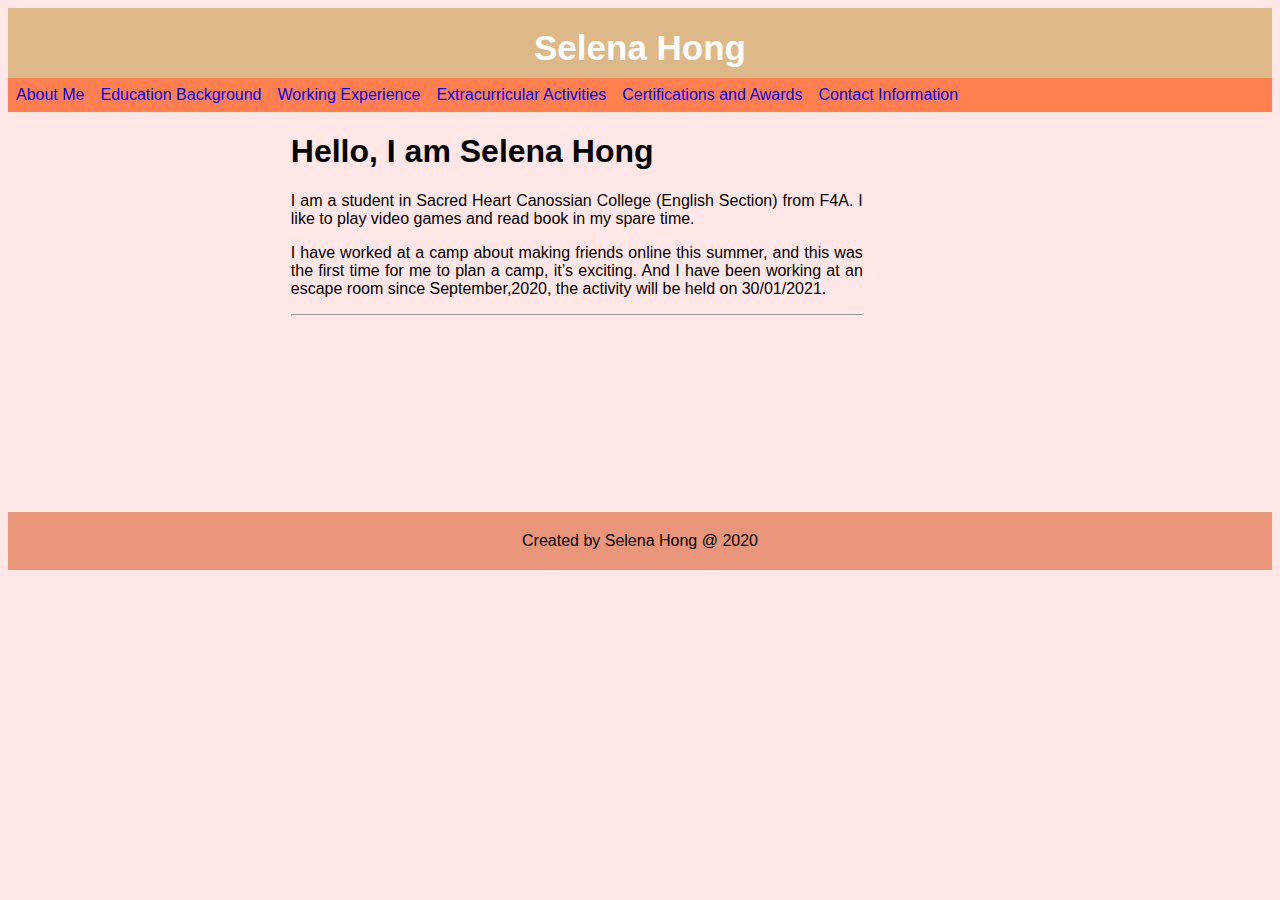
<file: Index.html>
<!doctype html>
<html>
<head>
<meta charset="utf-8">
<title>index</title>
<link rel="stylesheet" href="Style.css">
</head>

<body>
	<header>Selena Hong</header>
	<nav>
	<ul>
		<li><a href="Index.html">About Me</a></li>
		<li><a href="Education background.html">Education Background</a></li>
		<li><a href="Working Experience.html">Working Experience</a></li>
		<li><a href="Extracurricular Activities.html">Extracurricular Activities</a></li>
		<li><a href="Certifications and Awards.html">Certifications and Awards</a></li>
		<li><a href="Contact information.html">Contact Information</a></li>
			
	</ul>
	</nav>
	<section>
		
	<aside><p></p></aside>
<article>
	<h1>Hello, I am Selena Hong</h1>
	<p>I am a student in Sacred Heart Canossian College (English Section) from F4A. I like to play video games and read book in my spare time. </p>
		<p>I have worked at a camp about making friends online this summer, and this was the first time for me to plan a camp, it’s exciting. And I have been working at an escape room since September,2020, the activity will be held on 30/01/2021.</p>
	<hr>
</article>
		
	</section>
	<footer>Created by Selena Hong @ 2020</footer>
</body>
</html>
</file>
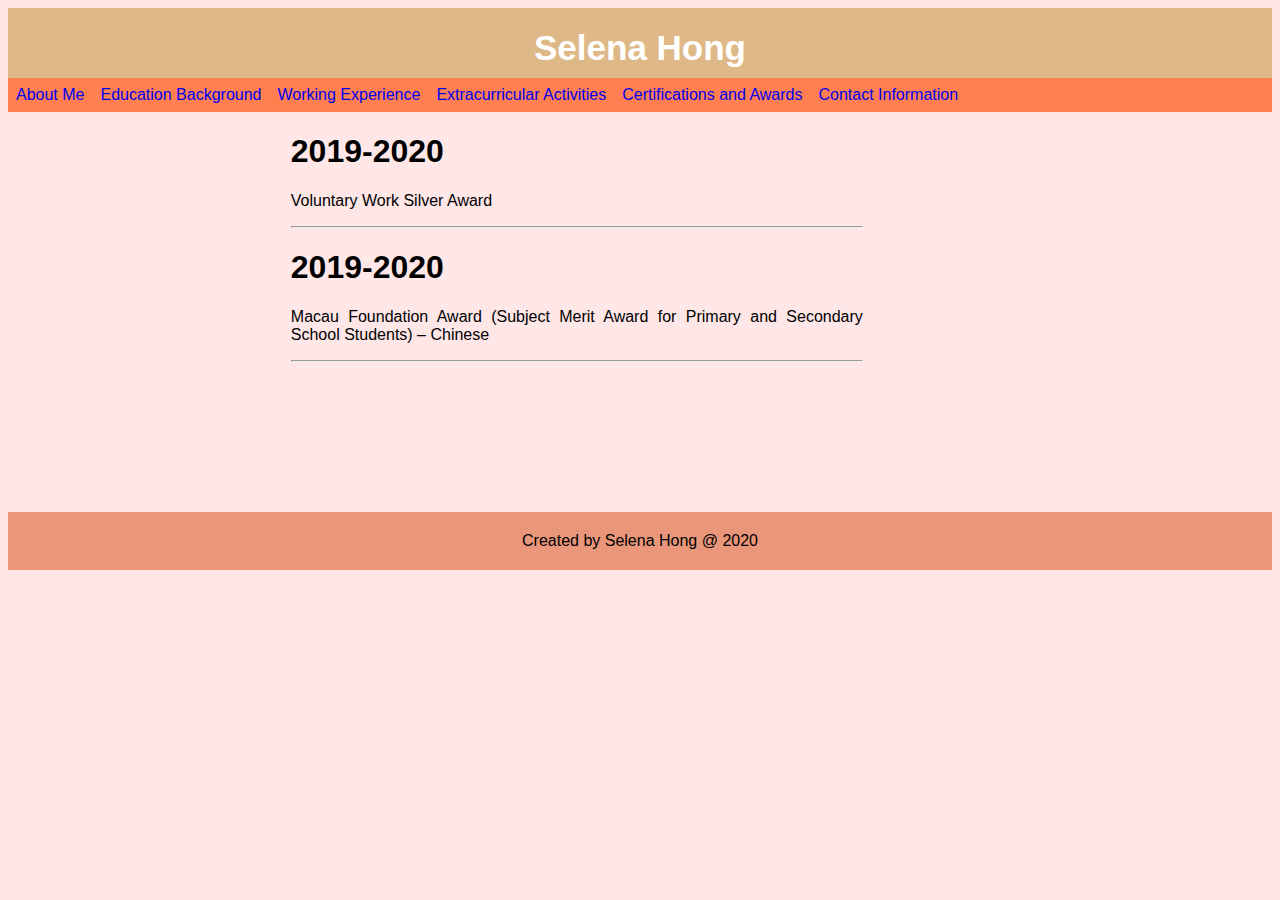
<file: Certifications and Awards.html>
<!doctype html>
<html>
<head>
<meta charset="utf-8">
<title>Certifications and Awards</title>
<link rel="stylesheet" href="Style.css">
</head>

<body>
	<header>Selena Hong</header>
	<nav>
	<ul>
		<li><a href="Index.html">About Me</a></li>
		<li><a href="Education background.html">Education Background</a></li>
		<li><a href="Working Experience.html">Working Experience</a></li>
		<li><a href="Extracurricular Activities.html">Extracurricular Activities</a></li>
		<li><a href="Certifications and Awards.html">Certifications and Awards</a></li>
		<li><a href="Contact information.html">Contact Information</a></li>
			
	</ul>
	</nav>
	<section>
		
	<aside><p></p></aside>
<article>
<h1>2019-2020</h1>
<p>Voluntary Work Silver Award</p>
<hr>
<h1>2019-2020</h1>
<p>Macau Foundation Award (Subject Merit Award for Primary and Secondary School Students) – Chinese</p>
<hr>
</article>
		
	</section>
	<footer>Created by Selena Hong @ 2020</footer>
</body>
</html>
</file>
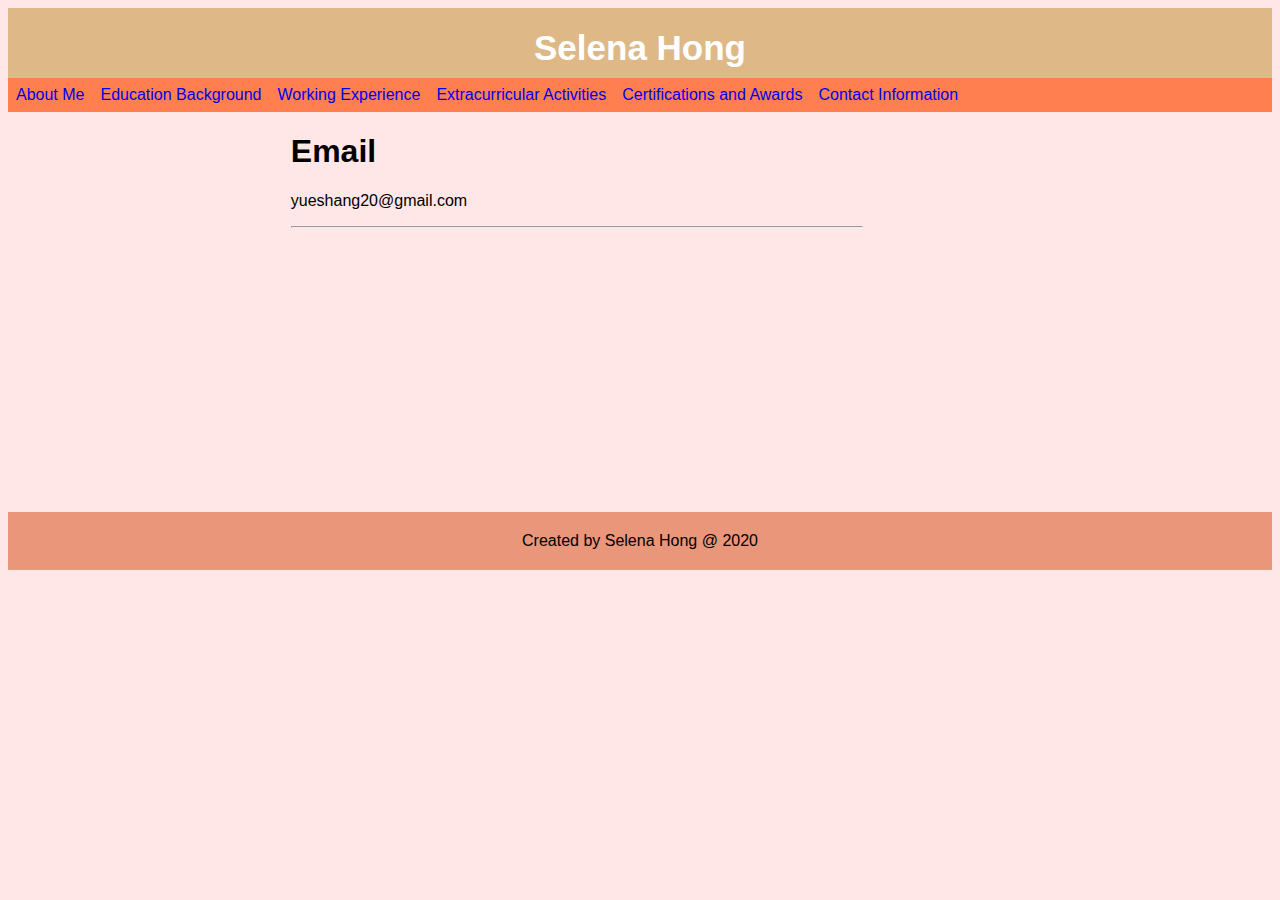
<file: Contact information.html>
<!doctype html>
<html>
<head>
<meta charset="utf-8">
<title>Contact information</title>
<link rel="stylesheet" href="Style.css">
</head>

<body>
	<header>Selena Hong</header>
	<nav>
	<ul>
		<li><a href="Index.html">About Me</a></li>
		<li><a href="Education background.html">Education Background</a></li>
		<li><a href="Working Experience.html">Working Experience</a></li>
		<li><a href="Extracurricular Activities.html">Extracurricular Activities</a></li>
		<li><a href="Certifications and Awards.html">Certifications and Awards</a></li>
		<li><a href="Contact information.html">Contact Information</a></li>
			
	</ul>
	</nav>
	<section>
		
	<aside><p></p></aside>
<article>
<h1>Email</h1>
<p>yueshang20@gmail.com</p>
<hr>
</article>
		
	</section>
	<footer>Created by Selena Hong @ 2020</footer>
</body>
</html>
</file>
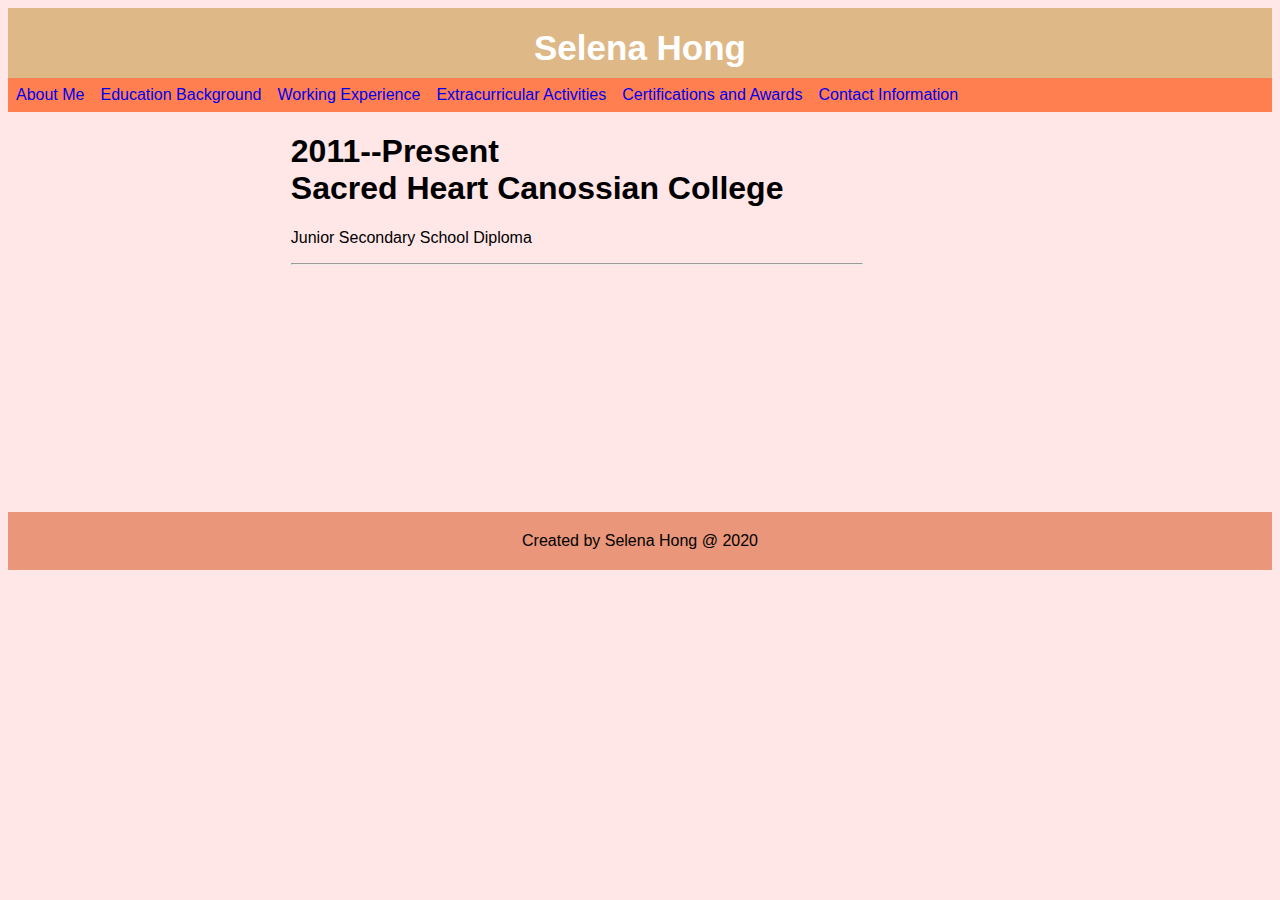
<file: Education background.html>
<!doctype html>
<html>
<head>
<meta charset="utf-8">
<title>Educationa background</title>
<link rel="stylesheet" href="Style.css">
</head>

<body>
	<header>Selena Hong</header>
	<nav>
	<ul>
		<li><a href="Index.html">About Me</a></li>
		<li><a href="Education background.html">Education Background</a></li>
		<li><a href="Working Experience.html">Working Experience</a></li>
		<li><a href="Extracurricular Activities.html">Extracurricular Activities</a></li>
		<li><a href="Certifications and Awards.html">Certifications and Awards</a></li>
		<li><a href="Contact information.html">Contact Information</a></li>
			
	</ul>
	</nav>
	<section>
		
	<aside><p></p></aside>
<article>
	<h1>2011--Present<br>Sacred Heart Canossian College</h1>
	<p>Junior Secondary School Diploma</p>
	<hr>
</article>
		
	</section>
	<footer>Created by Selena Hong @ 2020</footer>
</body>
</html>
</file>
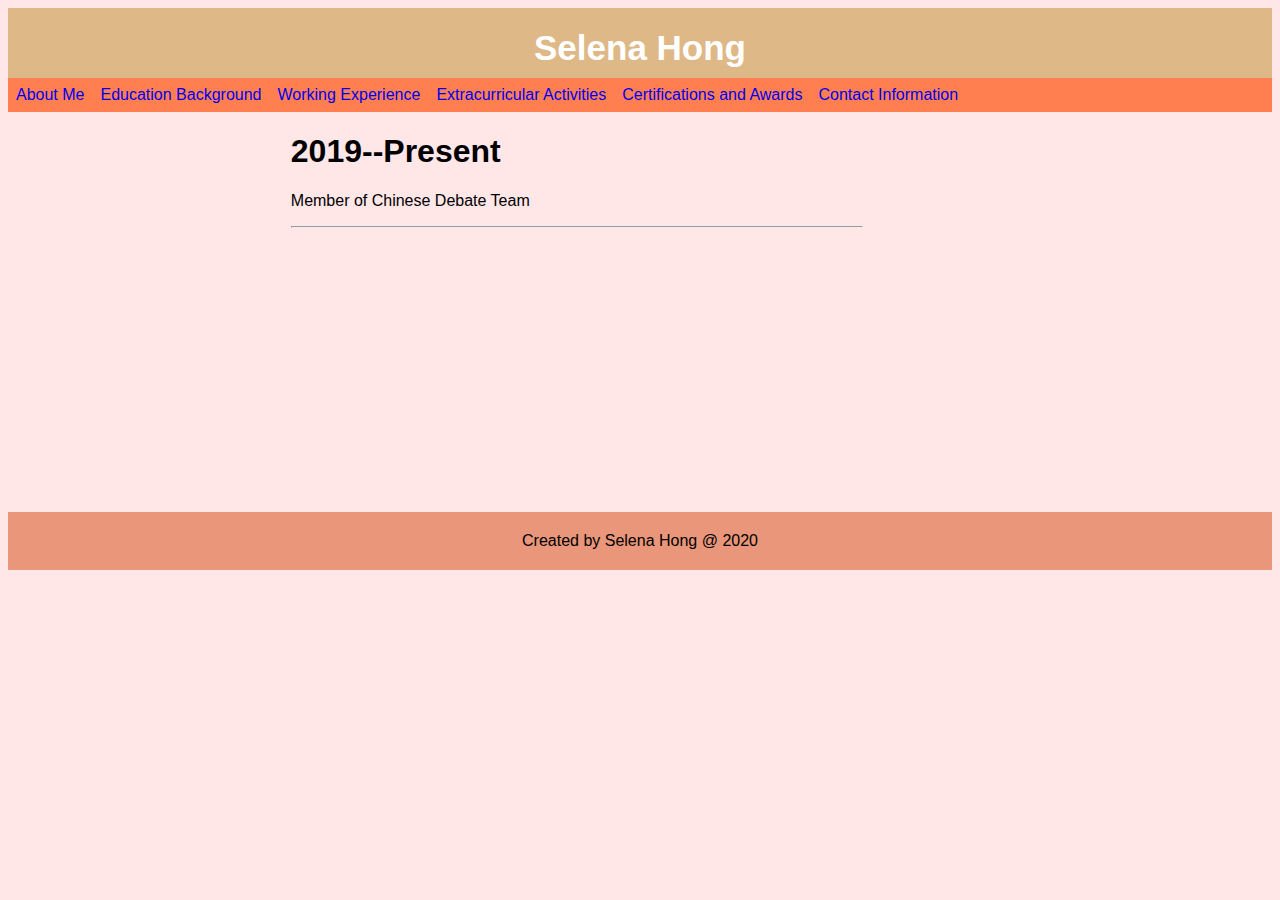
<file: Extracurricular Activities.html>
<!doctype html>
<html>
<head>
<meta charset="utf-8">
<title>index</title>
<link rel="stylesheet" href="Style.css">
</head>

<body>
	<header>Selena Hong</header>
	<nav>
	<ul>
		<li><a href="Index.html">About Me </a></li>
		<li><a href="Education background.html">Education Background</a></li>
		<li><a href="Working Experience.html">Working Experience</a></li>
		<li><a href="Extracurricular Activities.html">Extracurricular Activities</a></li>
		<li><a href="Certifications and Awards.html">Certifications and Awards</a></li>
		<li><a href="Contact information.html">Contact Information</a></li>
			
	</ul>
	</nav>
	<section>
		
	<aside><p></p></aside>
<article>
	<h1>2019--Present</h1>
	<p>Member of Chinese Debate Team</p>
	<hr>
</article>
		
	</section>
	<footer>Created by Selena Hong @ 2020</footer>
</body>
</html>
</file>
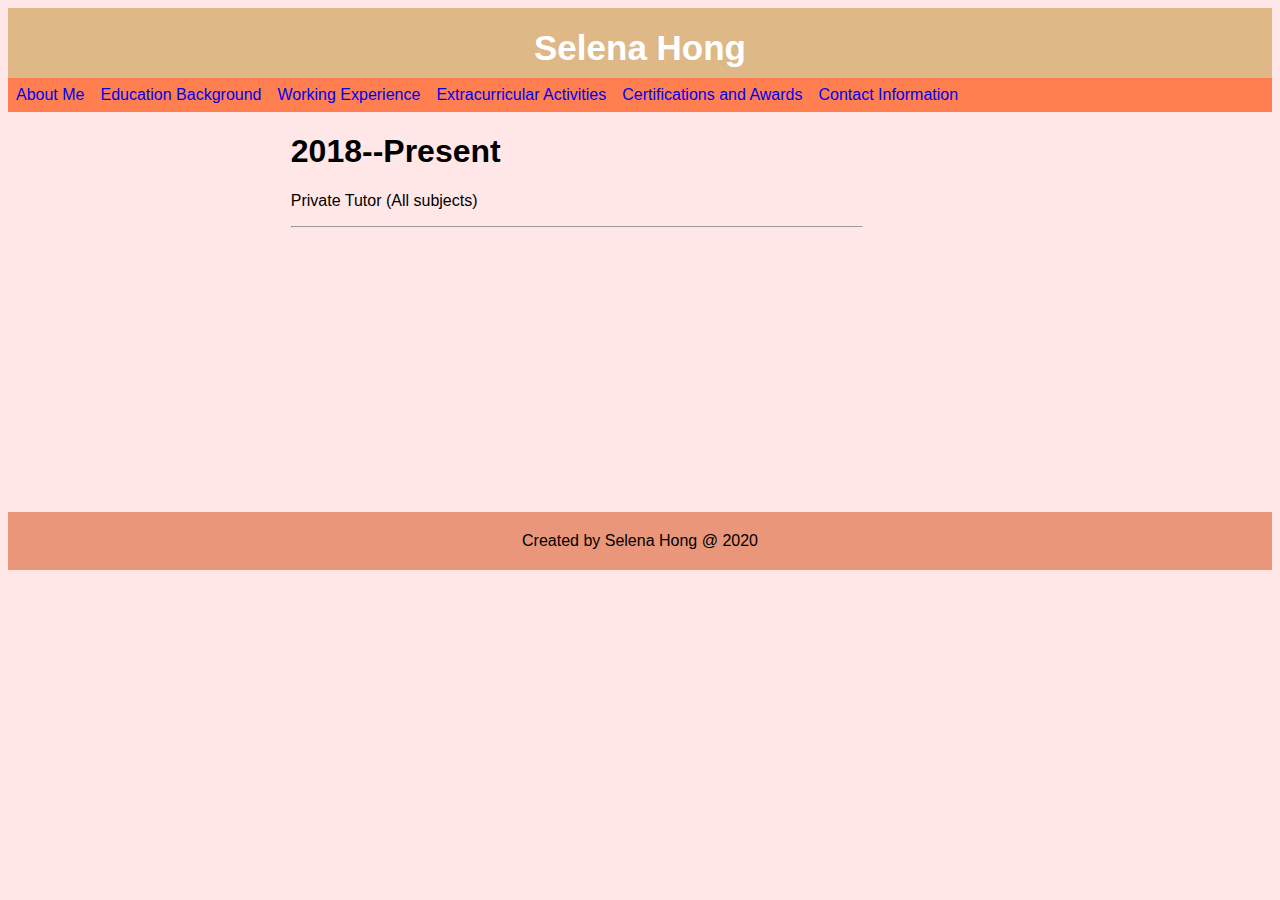
<file: Working Experience.html>
<!doctype html>
<html>
<head>
<meta charset="utf-8">
<title>Working Experience</title>
<link rel="stylesheet" href="Style.css">
</head>

<body>
	<header>Selena Hong</header>
	<nav>
	<ul>
		<li><a href="Index.html">About Me </a></li>
		<li><a href="Education background.html">Education Background</a></li>
		<li><a href="Working Experience.html">Working Experience</a></li>
		<li><a href="Extracurricular Activities.html">Extracurricular Activities</a></li>
		<li><a href="Certifications and Awards.html">Certifications and Awards</a></li>
		<li><a href="Contact information.html">Contact Information</a></li>
			
	</ul>
	</nav>
	<section>
		
	<aside><p></p></aside>
<article>
	<h1>2018--Present</h1>
	<p>Private Tutor (All subjects)</p>
	<hr>
</article>
		
	</section>
	<footer>Created by Selena Hong @ 2020</footer>
</body>
</html>
</file>
<file: Style.css>
@charset "utf-8";
/* CSS Document */
* {box-sizing: border-box;}
body {
  font-family: Arial, Helvetica, sans-serif;
}
header {
  background-color:burlywood;
  padding-top:20px;
		padding-left:20px;
		padding-right:20px;
		padding-bottom:10px;
		font-weight: bold;
  text-align: center;
  font-size: 35px;
  color: white;
}
nav{
  float:left;
  background-color:coral;
  padding: 0px;
  text-align: center;
  font-size: 16px;
		color: white;
  width:100%;
}
body{
	background-color: #FFE6E7
}
section {
		width:100%;
		height:auto;
	}
ul{list-style: none;padding: 0;margin: 0;}
	li{float:left;}
	a { display:block;padding:8px;background-color: coral;text-decoration: none;}
	a:hover {background-color:orange;color:black;text-decoration: none;}
	article {float:left;
		background-color:#FFE6E7;
		text-align: justify; 
		padding-left:30px;
		padding-right:30px;
		height:400px;
		overflow:scroll;
		font-size:16px;
		width:50%;
		animation:fadeInAnimation ease 1s; 
		animation-iteration-count: 1; 
		animation-fill-mode: forwards; 
			}
	
}
@keyframes fadeInAnimation { 
	0% { 
		opacity: 0; 
	} 
	100% { 
		opacity: 1; 
	} 
} 
aside{
		float: left;
		width:20%;
		height: 400px;
		overflow: hidden;
		border-radius: 10px;
		
	}

	footer {float:left;
		background-color: darksalmon;
		text-align: center;
		width:100%;
		padding:20px;
}

table{
	font-weight: bold;
	font-size: 16px;
	text-align: center;
}
</file>
